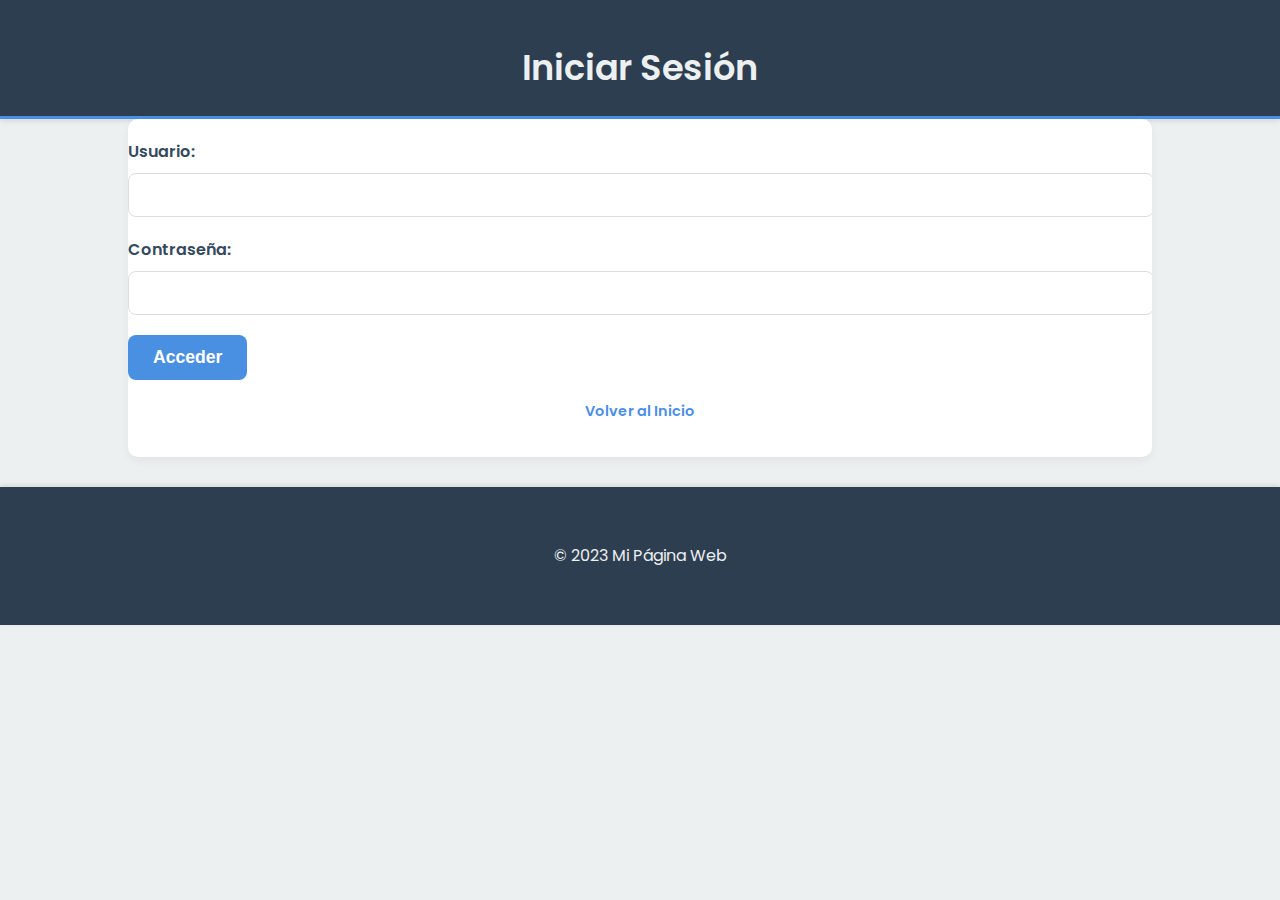
<file: login.html>
<!DOCTYPE html>
<html lang="es">
<head>
    <meta charset="UTF-8">
    <meta name="viewport" content="width=device-width, initial-scale=1.0">
    <title>El Tío Pelis - Iniciar Sesión</title>
    <link rel="stylesheet" href="style.css">
</head>
<body>
    <header>
        <div class="container">
            <h1>Iniciar Sesión</h1>
        </div>
    </header>
    <main class="container">
        <form id="loginForm">
            <div class="form-group">
                <label for="username">Usuario:</label>
                <input type="text" id="username" name="username" required>
            </div>
            <div class="form-group">
                <label for="password">Contraseña:</label>
                <input type="password" id="password" name="password" required>
            </div>
            <button type="submit">Acceder</button>
            <p class="back-to-home"><a href="index.html">Volver al Inicio</a></p>
        </form>
    </main>
    <footer>
        <div class="container">
            <p>&copy; 2023 Mi Página Web</p>
        </div>
    </footer>
    <script src="script.js"></script>
</body>
</html>
</file>
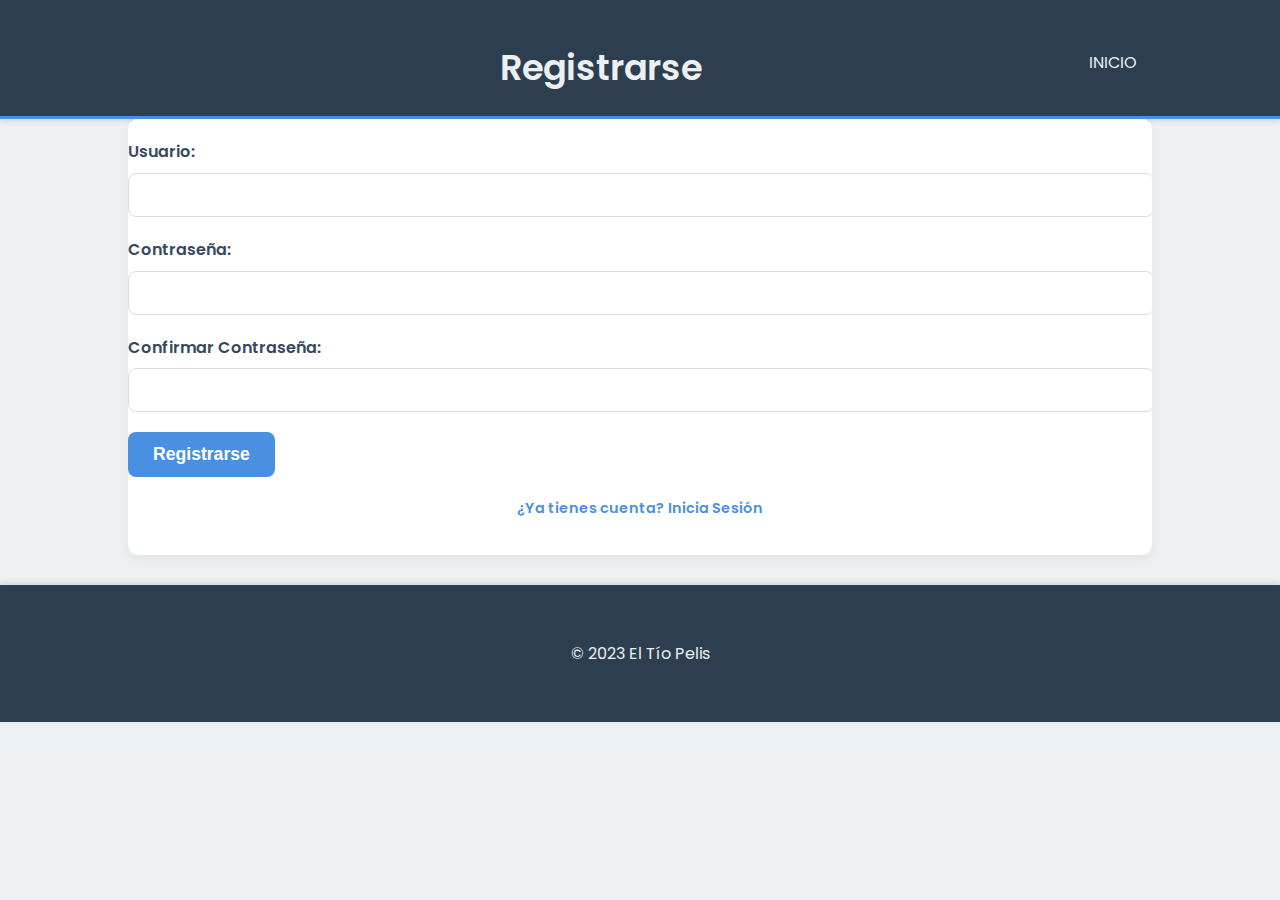
<file: register.html>
<!DOCTYPE html>
<html lang="es">
<head>
    <meta charset="UTF-8">
    <meta name="viewport" content="width=device-width, initial-scale=1.0">
    <title>El Tío Pelis - Registrarse</title>
    <link rel="stylesheet" href="style.css">
</head>
<body>
    <header>
        <div class="container">
            <nav>
                <ul>
                    <li><a href="index.html">Inicio</a></li>
                </ul>
            </nav>
            <h1>Registrarse</h1>
        </div>
    </header>
    <main class="container">
        <form id="registerForm">
            <div class="form-group">
                <label for="username">Usuario:</label>
                <input type="text" id="username" name="username" required>
            </div>
            <div class="form-group">
                <label for="password">Contraseña:</label>
                <input type="password" id="password" name="password" required>
            </div>
            <div class="form-group">
                <label for="confirmPassword">Confirmar Contraseña:</label>
                <input type="password" id="confirmPassword" name="confirmPassword" required>
            </div>
            <button type="submit">Registrarse</button>
            <p class="back-to-home"><a href="login.html">¿Ya tienes cuenta? Inicia Sesión</a></p>
        </form>
    </main>
    <footer>
        <div class="container">
            <p>&copy; 2023 El Tío Pelis</p>
        </div>
    </footer>
    <script src="script.js"></script>
</body>
</html>
</file>
<file: style.css>
@import url('https://fonts.googleapis.com/css2?family=Poppins:wght@400;600&display=swap');

:root {
    --primary-color: #4A90E2; /* Azul vibrante */
    --secondary-color: #50E3C2; /* Verde azulado */
    --dark-color: #2c3e50; /* Azul oscuro casi negro */
    --light-color: #ecf0f1; /* Gris muy claro */
    --text-color: #34495e; /* Gris oscuro */
    --border-color: #dadce0; /* Borde suave */
}

body {
    font-family: 'Poppins', sans-serif;
    line-height: 1.6;
    margin: 0;
    padding: 0;
    background-color: var(--light-color);
    color: var(--text-color);
}

.container {
    width: 80%;
    margin: auto;
    overflow: hidden;
    padding: 20px 0;
}

header {
    background: var(--dark-color);
    color: var(--light-color);
    padding-top: 20px;
    min-height: 70px;
    border-bottom: var(--primary-color) 3px solid;
    box-shadow: 0 2px 5px rgba(0,0,0,0.1);
}

header h1 {
    text-align: center;
    margin: 0;
    font-weight: 600;
    font-size: 2.2em;
}

/* Estilos para la navegación */
header nav {
    float: right;
    margin-top: 10px;
}

header ul {
    margin: 0;
    padding: 0;
    list-style: none;
}

header li {
    display: inline;
    padding: 0 15px;
}

header a {
    color: var(--light-color);
    text-decoration: none;
    text-transform: uppercase;
    font-size: 16px;
    transition: color 0.3s ease;
}

header a:hover {
    color: var(--secondary-color);
}

main {
    padding: 30px;
    background: #fff;
    margin-top: 20px;
    border-radius: 10px;
    box-shadow: 0 4px 10px rgba(0,0,0,0.05);
}

footer {
    text-align: center;
    padding: 20px;
    background: var(--dark-color);
    color: var(--light-color);
    margin-top: 30px;
    box-shadow: 0 -2px 5px rgba(0,0,0,0.1);
}

/* Estilos para formularios */
.form-group {
    margin-bottom: 20px;
}

.form-group label {
    display: block;
    margin-bottom: 8px;
    font-weight: 600;
    color: var(--text-color);
}

.form-group input[type="text"],
.form-group input[type="password"] {
    width: calc(100% - 20px);
    padding: 12px 10px;
    border: 1px solid var(--border-color);
    border-radius: 8px;
    font-size: 1em;
    transition: border-color 0.3s ease;
}

.form-group input[type="text"]:focus,
.form-group input[type="password"]:focus {
    border-color: var(--primary-color);
    outline: none;
}

button[type="submit"] {
    background: var(--primary-color);
    color: #fff;
    padding: 12px 25px;
    border: none;
    border-radius: 8px;
    cursor: pointer;
    font-size: 1.1em;
    font-weight: 600;
    transition: background-color 0.3s ease, transform 0.2s ease;
}

button[type="submit"]:hover {
    background: #3a7bd2; /* Un tono más oscuro del primary-color */
    transform: translateY(-2px);
}

button[type="submit"]:active {
    transform: translateY(0);
}

.back-to-home {
    text-align: center;
    margin-top: 20px;
    font-size: 0.9em;
}

.back-to-home a {
    color: var(--primary-color);
    text-decoration: none;
    font-weight: 600;
}

.back-to-home a:hover {
    text-decoration: underline;
}
</file>
